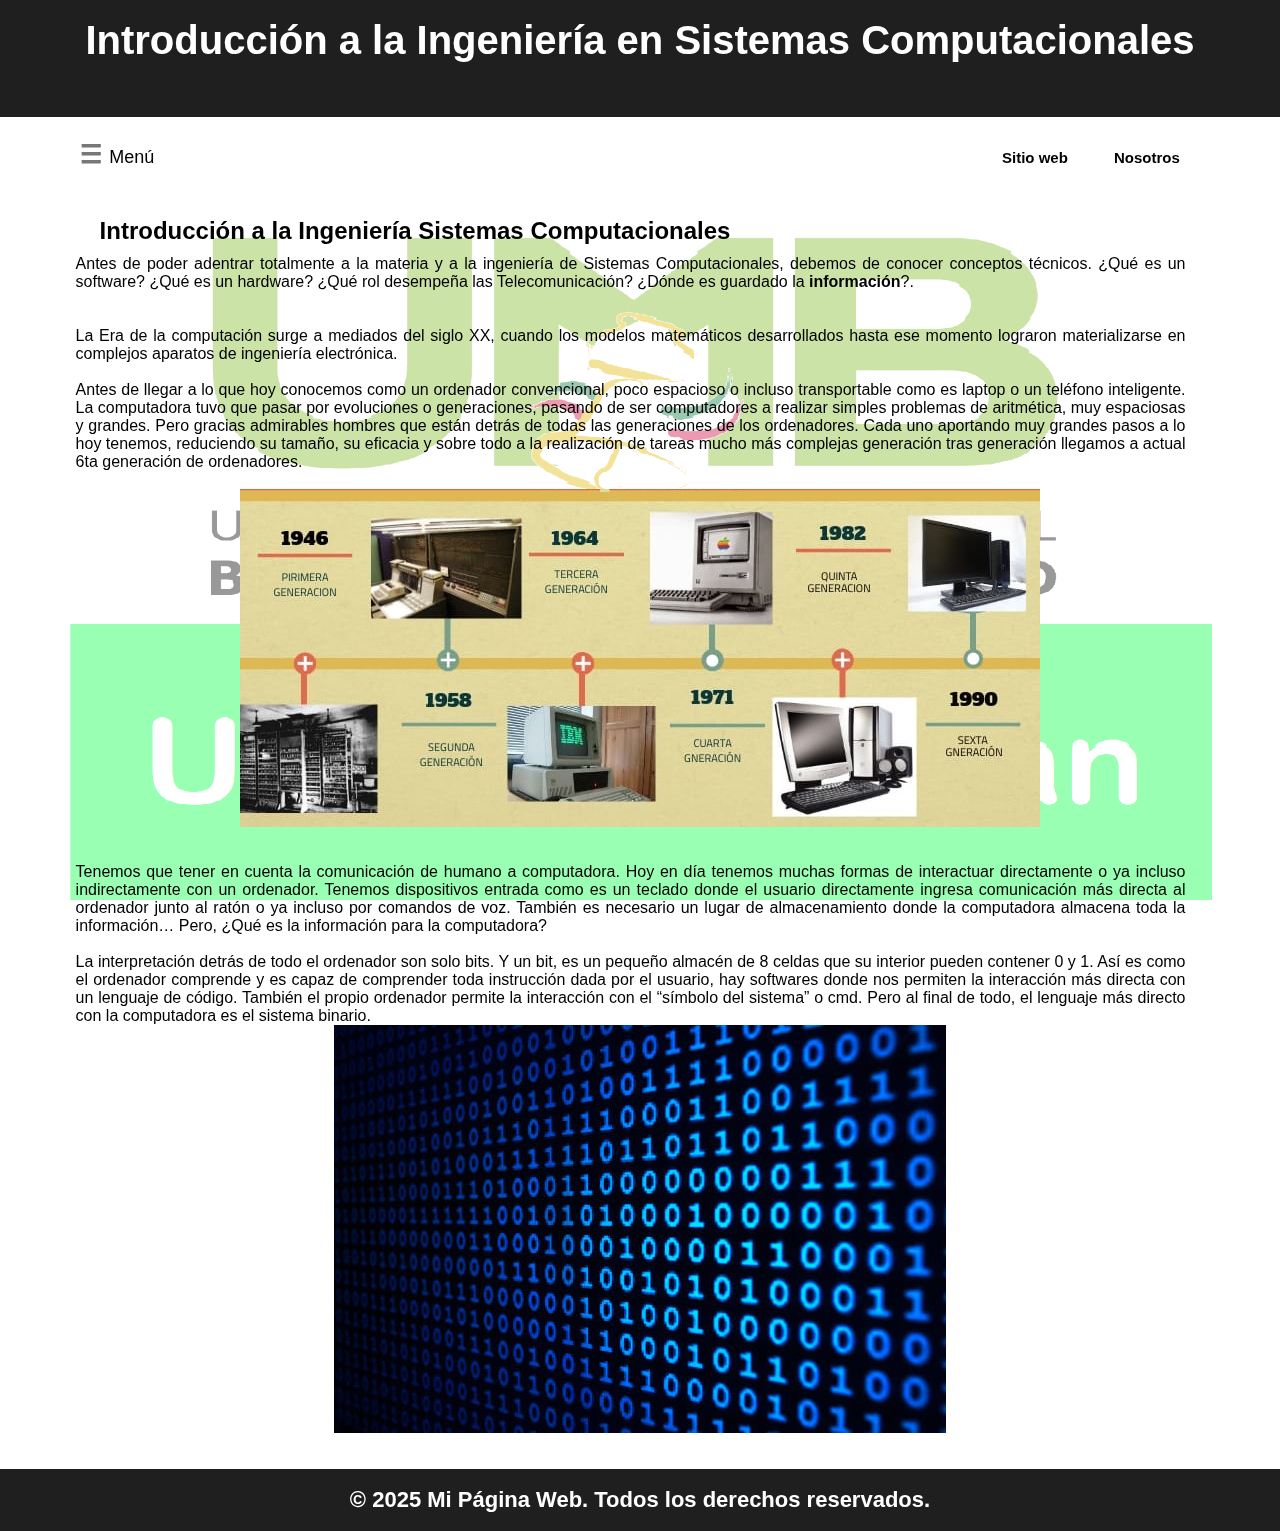
<file: programas HTML/index.html>
<!DOCTYPE html> 
<html lang="es">
<head>
 <meta charset="UTF-8"> 
 <meta name="viewport" content="width=device-width, initial-scale=1.0">

 <title>INTRODUCCIÓN A LA INGENIERIA DE SISTEMAS COMPUTACIONALES</title> 
<link rel="stylesheet" href="estilo.css"> 
</head>
    <header>Introducción a la Ingeniería en Sistemas Computacionales</header>
    <header class="header">
      <div class="container">
        <div class="btn-menu">
          <label for="btn-menu">☰</label>
        </div>
        <div class="logo">
          <h1>Menú </h1>
        </div>
        <nav class="menu">
            <a href="https://umb.edomex.gob.mx" target="_blank">Sitio web</a>
            <a href="https://www.google.com/url?sa=t&rct=j&q=&esrc=s&source=web&cd=&cad=rja&uact=8&ved=2ahUKEwj91ZXlhKuKAxV6EkQIHbBzFYIQFnoECBQQAQ&url=https%3A%2F%2Fm.facebook.com%2Fpeople%2FUES-Cuautitl%25C3%25A1n%2F61561100985549%2F&usg=AOvVaw0D7Pw0JTpMjnsDRaHGzPQX&opi=89978449"  target="_blank">Nosotros</a>
        </nav>
      </div>   
    </header>

    <div class="capa"></div>
    <!--	--------------->
    <input type="checkbox" id="btn-menu" />
    <div class="container-menu">
      <div class="cont-menu">
        <nav>
          <a href="index.html">Introducción</a>
          <a href="Entrada y Salida.html">Dispositvos de Entrada y Salida</a>
          <a href="Software.html">Software</a>
          <a href="Telecomunicaciones.html">Telecomunicaciones</a>
          <a href="Conexion.html">Conexion y Conectividad</a>
        </nav>
        <label for="btn-menu">✖️</label>
      </div>
    </div>
   

<main>
  <h2>Introducción a la Ingeniería Sistemas Computacionales</h2>
  <p>Antes de poder adentrar totalmente a la materia y a la ingeniería de Sistemas Computacionales, debemos de conocer conceptos técnicos. ¿Qué es un software? ¿Qué es un hardware? ¿Qué rol desempeña las Telecomunicación? ¿Dónde es guardado la <b>información</b>?. <br> <br> <br>
    La Era de la computación surge a mediados del siglo XX, cuando los modelos matemáticos desarrollados hasta ese momento lograron materializarse en complejos aparatos de ingeniería electrónica. <br> <br>
    Antes de llegar a lo que hoy conocemos como un ordenador convencional, poco espacioso o incluso transportable como es laptop o un teléfono inteligente. La computadora tuvo que pasar por evoluciones o generaciones, pasando de ser computadores a realizar simples problemas de aritmética, muy espaciosas y grandes. Pero gracias admirables hombres que están detrás de todas las generaciones de los ordenadores. Cada uno aportando muy grandes pasos a lo hoy tenemos, reduciendo su tamaño, su eficacia y sobre todo a la realización de tareas mucho más complejas generación tras generación llegamos a actual 6ta generación de ordenadores. <br> <br></p>
      <div class="imgcen"><img src="pcgen.jpg" alt="Linea del tiempo sobre la generaciones de los ordenadores."></div><br><br>

      <p>Tenemos que tener en cuenta la comunicación de humano a computadora. Hoy en día tenemos muchas formas de interactuar directamente o ya incluso indirectamente con un ordenador. Tenemos dispositivos entrada como es un teclado donde el usuario directamente ingresa comunicación más directa al ordenador junto al ratón o ya incluso por comandos de voz. También es necesario un lugar de almacenamiento donde la computadora almacena toda la información… Pero, ¿Qué es la información para la computadora?<br><br>
        La interpretación detrás de todo el ordenador son solo bits. Y un bit, es un pequeño almacén de 8 celdas que su interior pueden contener 0 y 1. Así es como el ordenador comprende y es capaz de comprender toda instrucción dada por el usuario, hay softwares donde nos permiten la interacción más directa con un lenguaje de código. También el propio ordenador permite la interacción con el “símbolo del sistema” o cmd. Pero al final de todo, el lenguaje más directo con la computadora es el sistema binario.</p>
        <div class="imgcen"><img src="rezerro.jpg" alt="Imagen de Codigo Binario."></div><br><br>
</main>
<footer>&copy; 2025 Mi Página Web. Todos los derechos reservados.</footer>
</body>
</html>
</file>
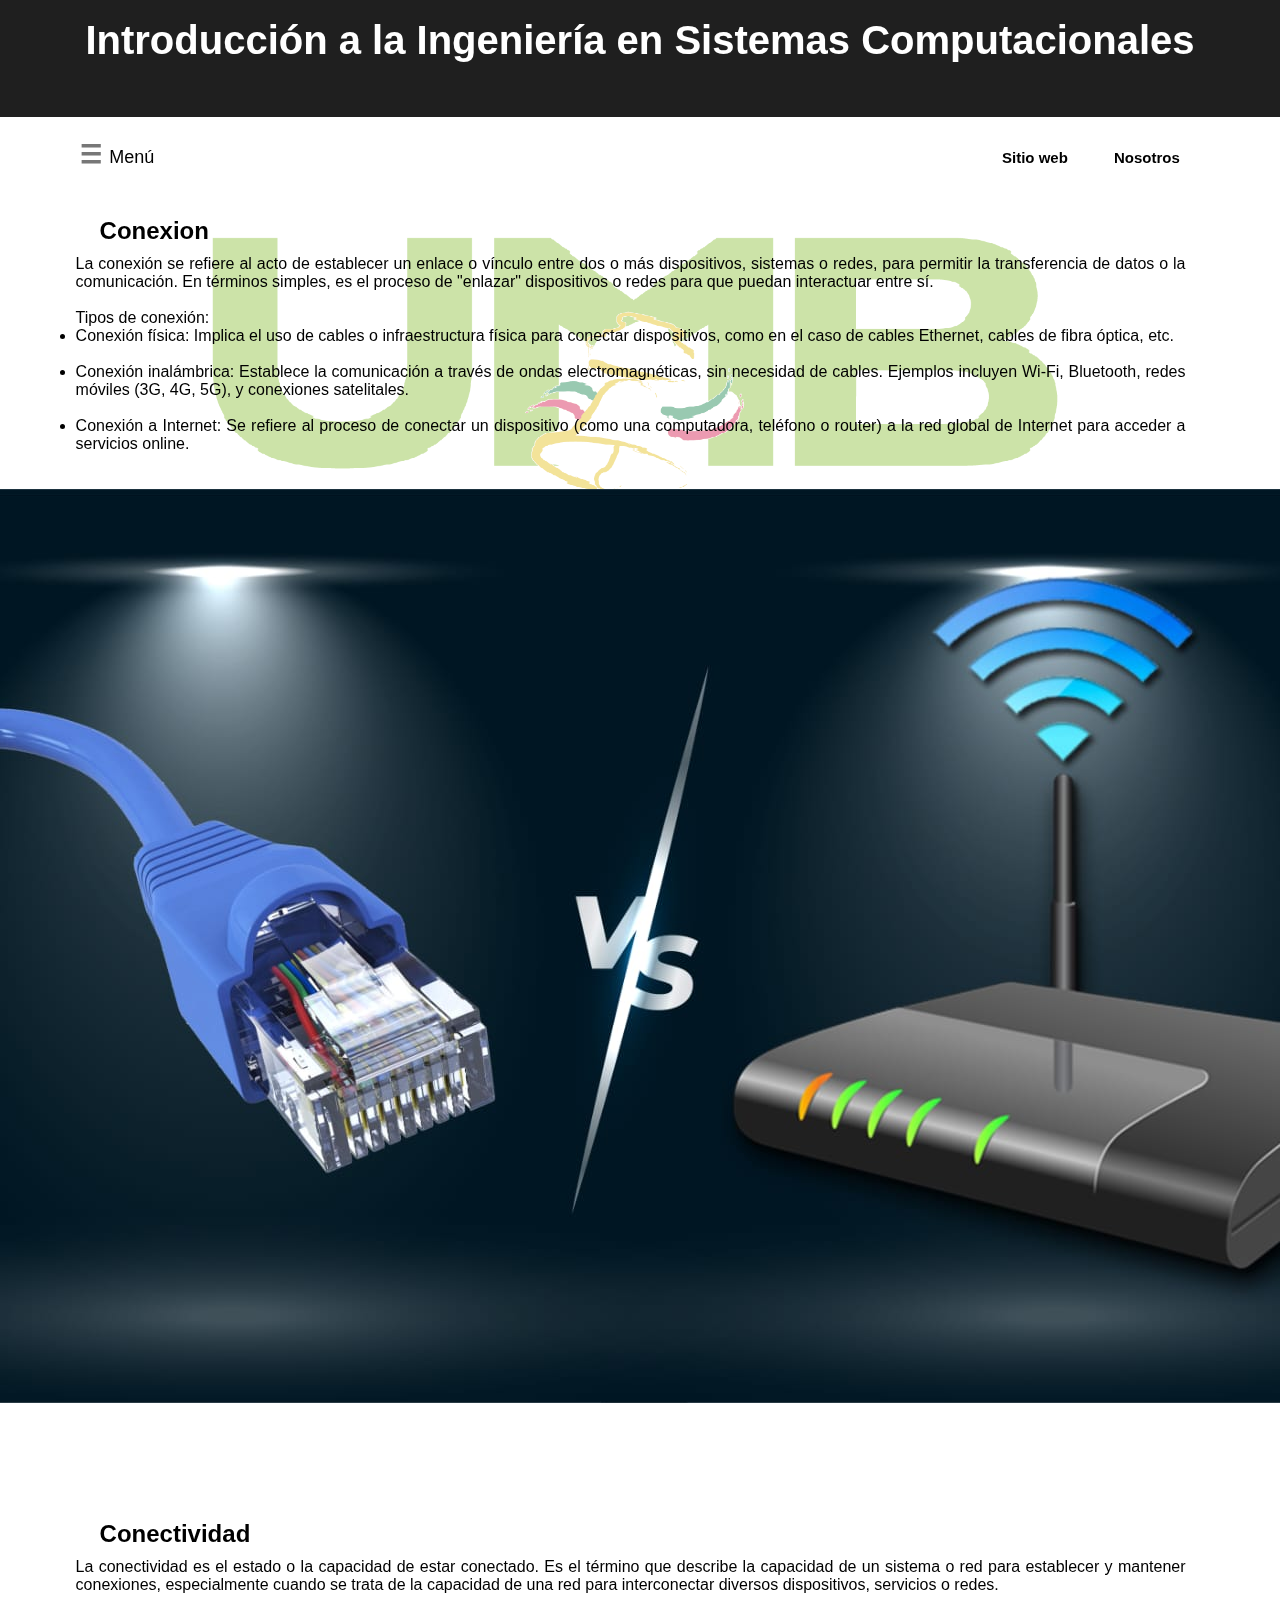
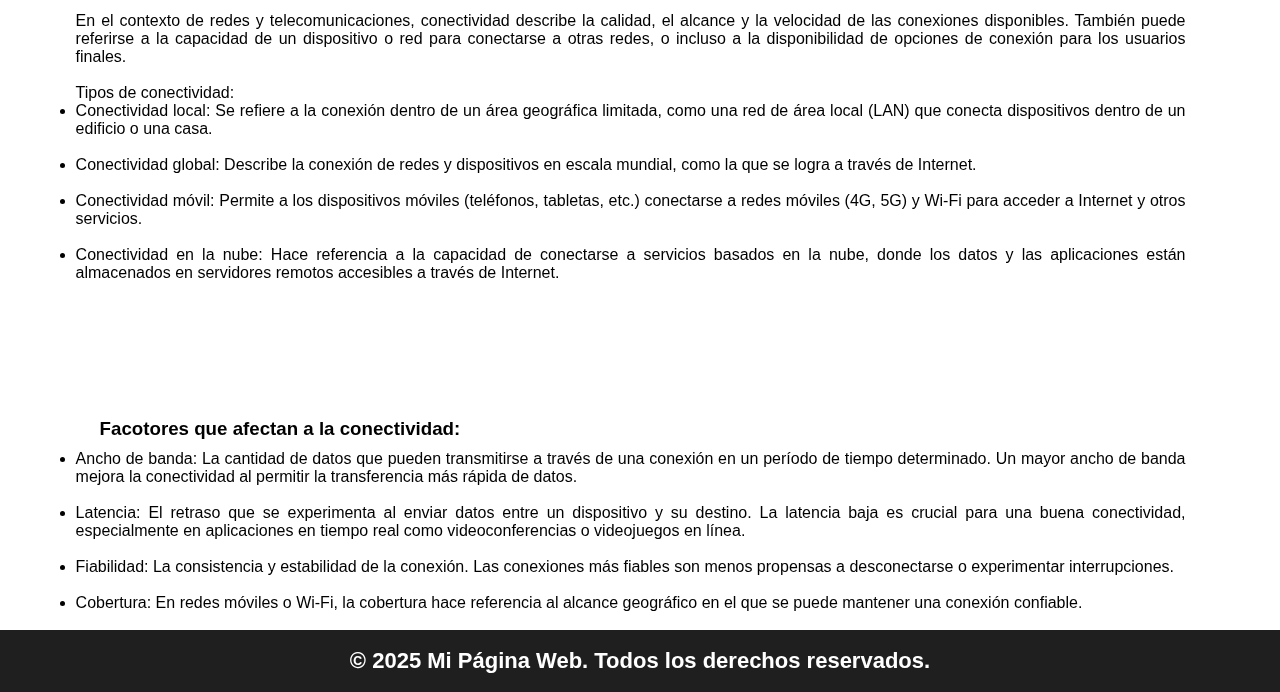
<file: programas HTML/Conexion.html>
<!DOCTYPE html> 
<html lang="es">
<head>
 <meta charset="UTF-8"> 
 <meta name="viewport" content="width=device-width, initial-scale=1.0">

 <title>Conexión y Conectividad</title> 
<link rel="stylesheet" href="estilo.css"> 
</head>

 <body>     
    <header>Introducción a la Ingeniería en Sistemas Computacionales</header>
    <header class="header">
      <div class="container">
        <div class="btn-menu">
          <label for="btn-menu">☰</label>
        </div>
        <div class="logo">
          <h1>Menú </h1>
        </div>
        <nav class="menu">
            <a href="https://umb.edomex.gob.mx"  target="_blank">Sitio web</a>
            <a href="https://www.google.com/url?sa=t&rct=j&q=&esrc=s&source=web&cd=&cad=rja&uact=8&ved=2ahUKEwj91ZXlhKuKAxV6EkQIHbBzFYIQFnoECBQQAQ&url=https%3A%2F%2Fm.facebook.com%2Fpeople%2FUES-Cuautitl%25C3%25A1n%2F61561100985549%2F&usg=AOvVaw0D7Pw0JTpMjnsDRaHGzPQX&opi=89978449" target="_blank">Nosotros</a>
        </nav>
      </div>   
    </header>

    <div class="capa"></div>
    <!--	--------------->
    <input type="checkbox" id="btn-menu" />
    <div class="container-menu">
      <div class="cont-menu">
        <nav>
          <a href="index.html">Introducción</a>
          <a href="entrada y salida.html">Dispositvos de Entrada y Salida</a>
          <a href="Software.html">Software</a>
          <a href="Telecomunicaciones.html">Telecomunicaciones</a>
          <a href="Conexion.html">Conexion y Conectividad</a>
        </nav>
        <label for="btn-menu">✖️</label>
      </div>
    </div>
   
<main>
  <h2>Conexion</h2>
  <p>La conexión se refiere al acto de establecer un enlace o vínculo entre dos o más dispositivos, sistemas o redes, para permitir la transferencia de datos o la comunicación. En términos simples, es el proceso de "enlazar" dispositivos o redes para que puedan interactuar entre sí.<br><br>
    Tipos de conexión: <br></p>
    <ul>
      <li>Conexión física: Implica el uso de cables o infraestructura física para conectar dispositivos, como en el caso de cables Ethernet, cables de fibra óptica, etc.</li><br>
      <li>Conexión inalámbrica: Establece la comunicación a través de ondas electromagnéticas, sin necesidad de cables. Ejemplos incluyen Wi-Fi, Bluetooth, redes móviles (3G, 4G, 5G), y conexiones satelitales.</li><br>
      <li>Conexión a Internet: Se refiere al proceso de conectar un dispositivo (como una computadora, teléfono o router) a la red global de Internet para acceder a servicios online.</li><br>
    </ul><br>
    <div class="imgcen"><img class="" src="epicasbatallasdelfrikismo.jpg" alt="Microondas y Fibra optica"></div><br>
  <h2>Conectividad</h2>
  <p>La conectividad es el estado o la capacidad de estar conectado. Es el término que describe la capacidad de un sistema o red para establecer y mantener conexiones, especialmente cuando se trata de la capacidad de una red para interconectar diversos dispositivos, servicios o redes.<br><br>
    En el contexto de redes y telecomunicaciones, conectividad describe la calidad, el alcance y la velocidad de las conexiones disponibles. También puede referirse a la capacidad de un dispositivo o red para conectarse a otras redes, o incluso a la disponibilidad de opciones de conexión para los usuarios finales.<br><br>
  Tipos de conectividad: <br></p>
    <ul>
      <li>Conectividad local: Se refiere a la conexión dentro de un área geográfica limitada, como una red de área local (LAN) que conecta dispositivos dentro de un edificio o una casa.</li><br>
      <li>Conectividad global: Describe la conexión de redes y dispositivos en escala mundial, como la que se logra a través de Internet.</li><br>
      <li>Conectividad móvil: Permite a los dispositivos móviles (teléfonos, tabletas, etc.) conectarse a redes móviles (4G, 5G) y Wi-Fi para acceder a Internet y otros servicios.</li><br>
      <li>Conectividad en la nube: Hace referencia a la capacidad de conectarse a servicios basados en la nube, donde los datos y las aplicaciones están almacenados en servidores remotos accesibles a través de Internet.</li><br>
    </ul><br>
    <h3>Facotores que afectan a la conectividad: <br></h3>
    <ul>
      <li>Ancho de banda: La cantidad de datos que pueden transmitirse a través de una conexión en un período de tiempo determinado. Un mayor ancho de banda mejora la conectividad al permitir la transferencia más rápida de datos.</li><br>
      <li>Latencia: El retraso que se experimenta al enviar datos entre un dispositivo y su destino. La latencia baja es crucial para una buena conectividad, especialmente en aplicaciones en tiempo real como videoconferencias o videojuegos en línea.</li><br>
      <li>Fiabilidad: La consistencia y estabilidad de la conexión. Las conexiones más fiables son menos propensas a desconectarse o experimentar interrupciones.</li><br>
      <li>Cobertura: En redes móviles o Wi-Fi, la cobertura hace referencia al alcance geográfico en el que se puede mantener una conexión confiable.</li><br>
    </ul>
</main>
  <footer>&copy; 2025 Mi Página Web. Todos los derechos reservados.</footer>
</body>
</html>
</file>
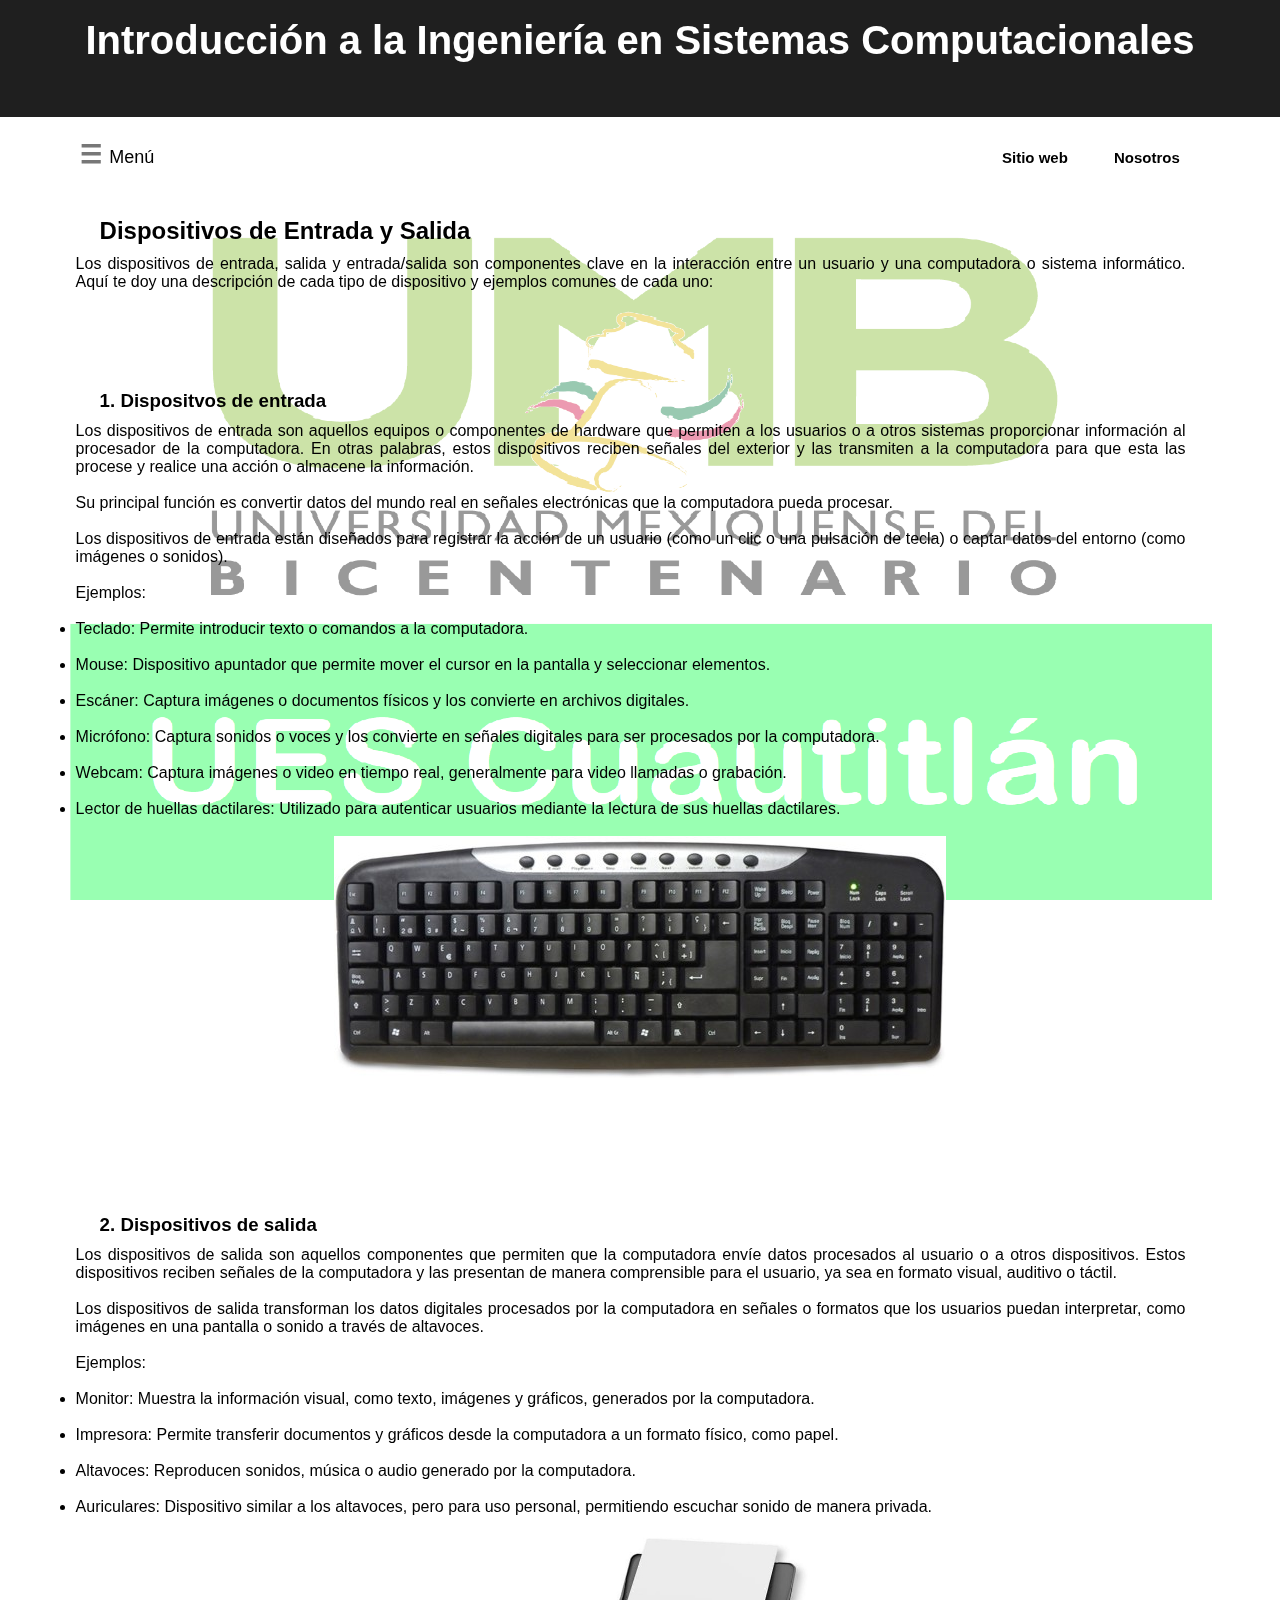
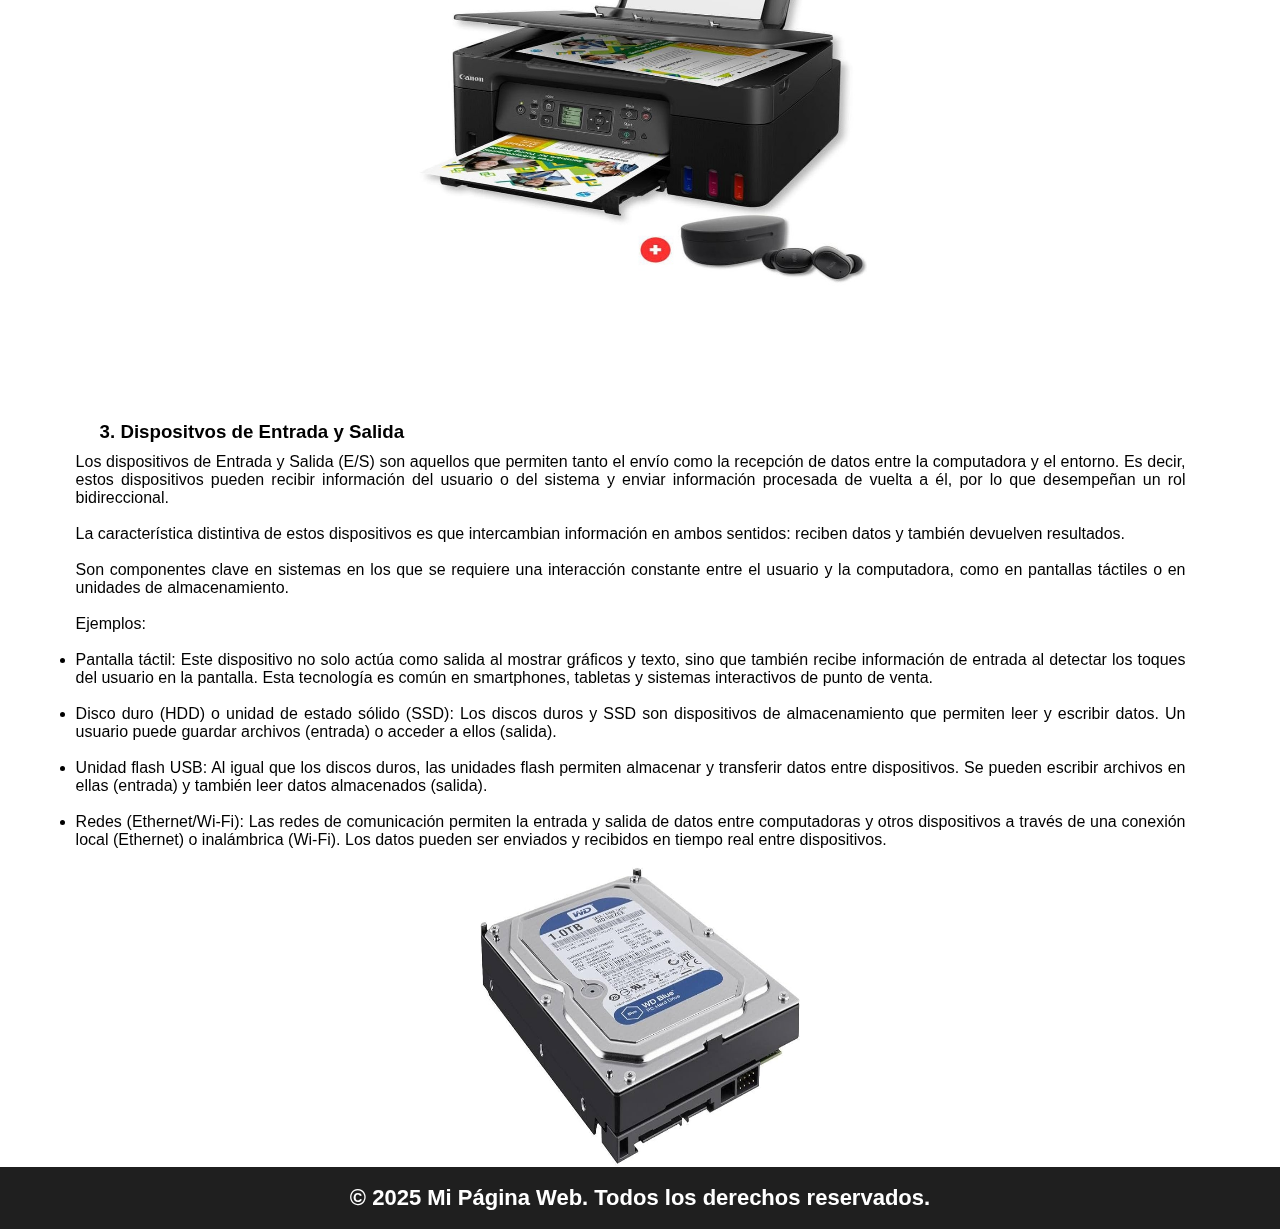
<file: programas HTML/Entrada y Salida.html>
<!DOCTYPE html> 
<html lang="es">
<head>
 <meta charset="UTF-8"> 
 <meta name="viewport" content="width=device-width, initial-scale=1.0">

 <title>Dispositvos (E/S)</title> 
<link rel="stylesheet" href="estilo.css"> 
</head>

 <body>     
    <header>Introducción a la Ingeniería en Sistemas Computacionales</header>
    <header class="header">
      <div class="container">
        <div class="btn-menu">
          <label for="btn-menu">☰</label>
        </div>
        <div class="logo">
          <h1>Menú </h1>
        </div>
        <nav class="menu">
            <a href="https://umb.edomex.gob.mx" target="_blank">Sitio web</a>
            <a href="https://www.google.com/url?sa=t&rct=j&q=&esrc=s&source=web&cd=&cad=rja&uact=8&ved=2ahUKEwj91ZXlhKuKAxV6EkQIHbBzFYIQFnoECBQQAQ&url=https%3A%2F%2Fm.facebook.com%2Fpeople%2FUES-Cuautitl%25C3%25A1n%2F61561100985549%2F&usg=AOvVaw0D7Pw0JTpMjnsDRaHGzPQX&opi=89978449" target="_blank">Nosotros</a>
        </nav>
      </div>   
    </header>

    <div class="capa"></div>
    <!--	--------------->
    <input type="checkbox" id="btn-menu" />
    <div class="container-menu">
      <div class="cont-menu">
        <nav>
          <a href="index.html">Introducción</a>
          <a href="Entrada y Salida.html">Dispositvos de Entrada y Salida</a>
          <a href="Software.html">Software</a>
          <a href="Telecomunicaciones.html">Telecomunicaciones</a>
          <a href="Conexion.html">Conexion y Conectividad</a>
        </nav>
        <label for="btn-menu">✖️</label>
      </div>
    </div>
   
<main>
  <h2>Dispositivos de Entrada y Salida</h2>
  <p>Los dispositivos de entrada, salida y entrada/salida son componentes clave en la interacción entre un usuario y una computadora o sistema informático. Aquí te doy una descripción de cada tipo de dispositivo y ejemplos comunes de cada uno: </p>
  <h3>  1. Dispositvos de entrada</h3>
  <p>Los dispositivos de entrada son aquellos equipos o componentes de hardware que permiten a los usuarios o a otros sistemas proporcionar información al procesador de la computadora. En otras palabras, estos dispositivos reciben señales del exterior y las transmiten a la computadora para que esta las procese y realice una acción o almacene la información.<br><br>

  Su principal función es convertir datos del mundo real en señales electrónicas que la computadora pueda procesar.<br><br>

  Los dispositivos de entrada están diseñados para registrar la acción de un usuario (como un clic o una pulsación de tecla) o captar datos del entorno (como imágenes o sonidos).<br><br>
  Ejemplos: <br><br></p>
  <ul>
    <li>Teclado: Permite introducir texto o comandos a la computadora.</li><br>
    
    <li>Mouse: Dispositivo apuntador que permite mover el cursor en la pantalla y seleccionar elementos.</li><br>

    <li>Escáner: Captura imágenes o documentos físicos y los convierte en archivos digitales.</li><br>

    <li>Micrófono: Captura sonidos o voces y los convierte en señales digitales para ser procesados por la computadora.</li><br>

    <li>Webcam: Captura imágenes o video en tiempo real, generalmente para video llamadas o grabación.</li><br>

    <li>Lector de huellas dactilares: Utilizado para autenticar usuarios mediante la lectura de sus huellas dactilares.</li><br>
  </ul>
  <div class="imgcen"><img src="keyboard.jpg" alt="Teclado de membrana"></div><br><br>
  
  
  <h3>  2. Dispositivos de salida</h3>
  <p>Los dispositivos de salida son aquellos componentes que permiten que la computadora envíe datos procesados al usuario o a otros dispositivos. Estos dispositivos reciben señales de la computadora y las presentan de manera comprensible para el usuario, ya sea en formato visual, auditivo o táctil.<br><br>
    Los dispositivos de salida transforman los datos digitales procesados por la computadora en señales o formatos que los usuarios puedan interpretar, como imágenes en una pantalla o sonido a través de altavoces.<br><br>
    Ejemplos: <br><br></p>

  <ul>
    <li>Monitor: Muestra la información visual, como texto, imágenes y gráficos, generados por la computadora.</li><br>
    <li>Impresora: Permite transferir documentos y gráficos desde la computadora a un formato físico, como papel.</li><br>
    <li>Altavoces: Reproducen sonidos, música o audio generado por la computadora.</li><br>
    <li>Auriculares: Dispositivo similar a los altavoces, pero para uso personal, permitiendo escuchar sonido de manera privada.</li><br>
  </ul>

  <div class="imgcen"><img class="impress" src="impresora+audifonos.jpg" alt="Impresora con audifonos bluetooth"></div><br><br>

  <h3>  3. Dispositvos de Entrada y Salida</h3>
  <p>Los dispositivos de Entrada y Salida (E/S) son aquellos que permiten tanto el envío como la recepción de datos entre la computadora y el entorno. Es decir, estos dispositivos pueden recibir información del usuario o del sistema y enviar información procesada de vuelta a él, por lo que desempeñan un rol bidireccional.<br><br>
    La característica distintiva de estos dispositivos es que intercambian información en ambos sentidos: reciben datos y también devuelven resultados.<br><br>
    Son componentes clave en sistemas en los que se requiere una interacción constante entre el usuario y la computadora, como en pantallas táctiles o en unidades de almacenamiento.<br><br>
  Ejemplos: <br><br></p>
  <ul>
    <li>Pantalla táctil: Este dispositivo no solo actúa como salida al mostrar gráficos y texto, sino que también recibe información de entrada al detectar los toques del usuario en la pantalla. Esta tecnología es común en smartphones, tabletas y sistemas interactivos de punto de venta.</li><br>
    <li>Disco duro (HDD) o unidad de estado sólido (SSD): Los discos duros y SSD son dispositivos de almacenamiento que permiten leer y escribir datos. Un usuario puede guardar archivos (entrada) o acceder a ellos (salida).</li><br>
    <li>Unidad flash USB: Al igual que los discos duros, las unidades flash permiten almacenar y transferir datos entre dispositivos. Se pueden escribir archivos en ellas (entrada) y también leer datos almacenados (salida).</li><br>
    <li>Redes (Ethernet/Wi-Fi): Las redes de comunicación permiten la entrada y salida de datos entre computadoras y otros dispositivos a través de una conexión local (Ethernet) o inalámbrica (Wi-Fi). Los datos pueden ser enviados y recibidos en tiempo real entre dispositivos.</li><br>
  </ul>
  <div class="imgcen"><img class="ssd" src="ssd.jpg" alt="Unidad de estado solido"></div>

</main>
  <footer>&copy; 2025 Mi Página Web. Todos los derechos reservados.</footer>
</body>
</html>
</file>
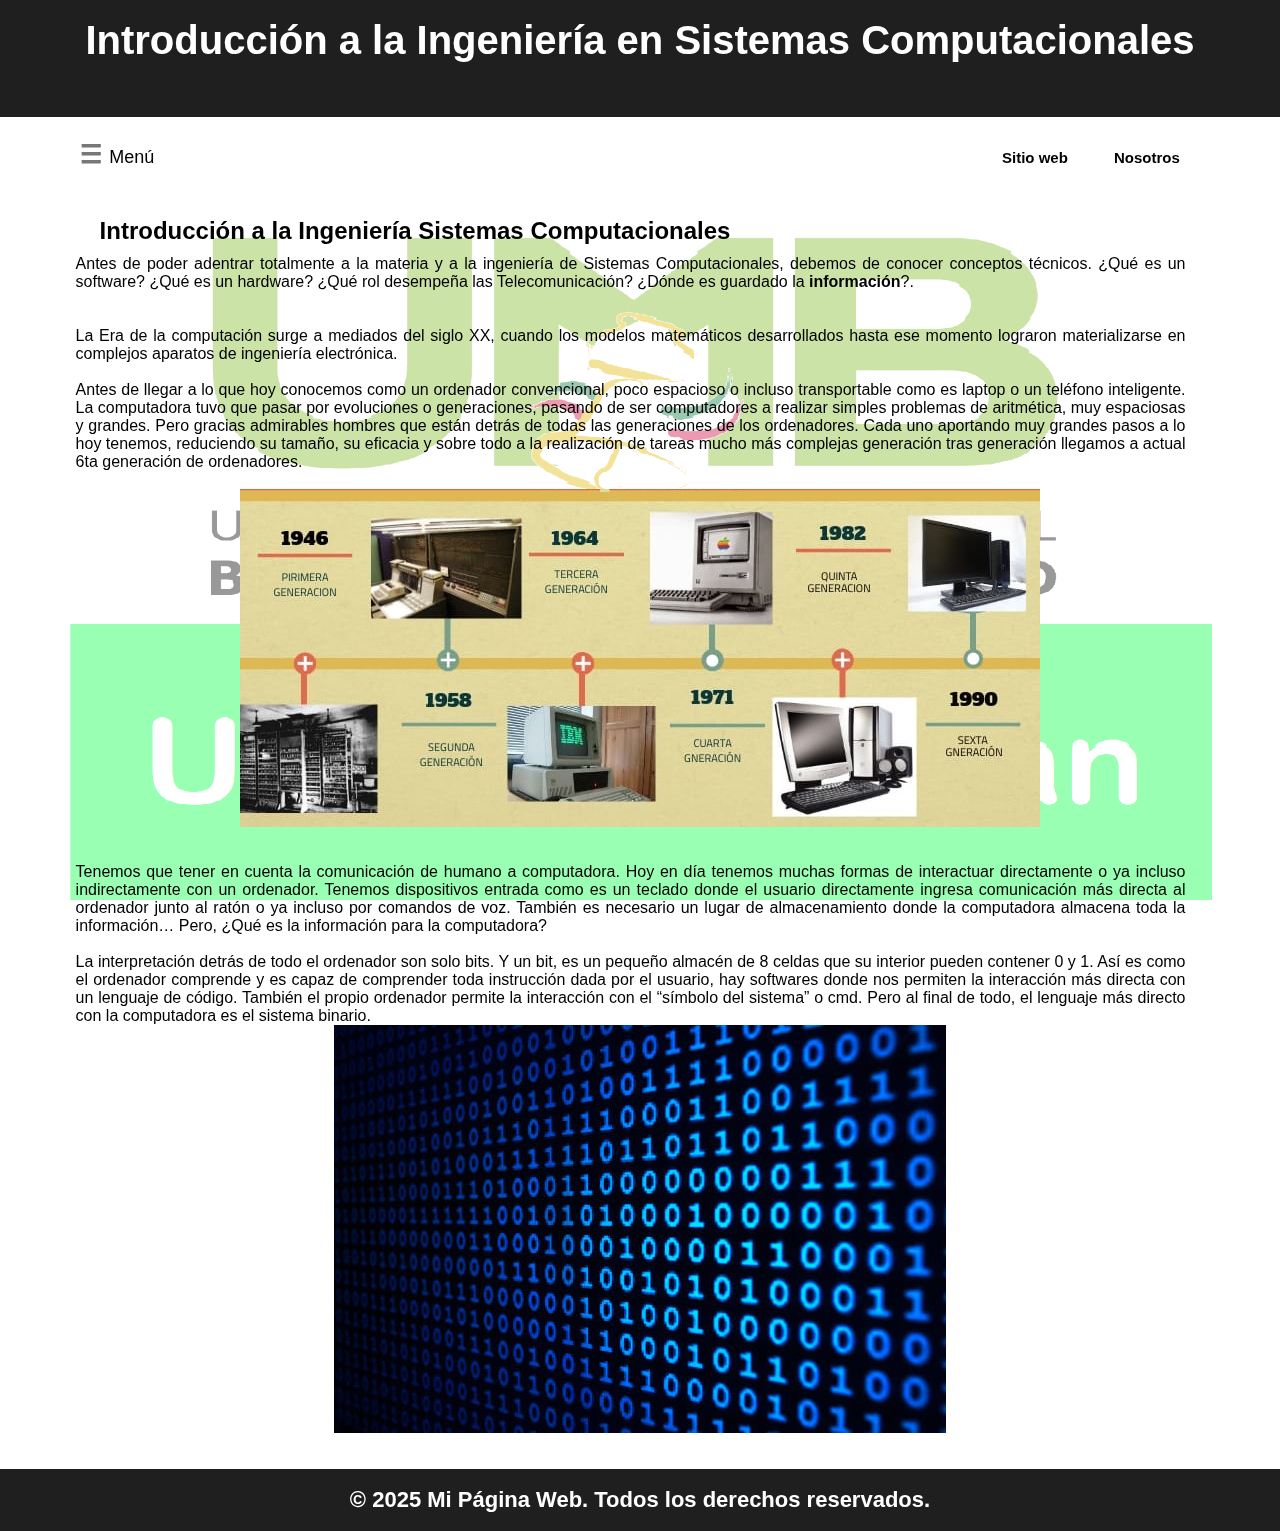
<file: programas HTML/PROYECTO DEFINITIVO.html>
<!DOCTYPE html> 
<html lang="es">
<head>
 <meta charset="UTF-8"> 
 <meta name="viewport" content="width=device-width, initial-scale=1.0">

 <title>INTRODUCCIÓN A LA INGENIERIA DE SISTEMAS COMPUTACIONALES</title> 
<link rel="stylesheet" href="estilo.css"> 
</head>
    <header>Introducción a la Ingeniería en Sistemas Computacionales</header>
    <header class="header">
      <div class="container">
        <div class="btn-menu">
          <label for="btn-menu">☰</label>
        </div>
        <div class="logo">
          <h1>Menú </h1>
        </div>
        <nav class="menu">
            <a href="https://umb.edomex.gob.mx" target="_blank">Sitio web</a>
            <a href="https://www.google.com/url?sa=t&rct=j&q=&esrc=s&source=web&cd=&cad=rja&uact=8&ved=2ahUKEwj91ZXlhKuKAxV6EkQIHbBzFYIQFnoECBQQAQ&url=https%3A%2F%2Fm.facebook.com%2Fpeople%2FUES-Cuautitl%25C3%25A1n%2F61561100985549%2F&usg=AOvVaw0D7Pw0JTpMjnsDRaHGzPQX&opi=89978449"  target="_blank">Nosotros</a>
        </nav>
      </div>   
    </header>

    <div class="capa"></div>
    <!--	--------------->
    <input type="checkbox" id="btn-menu" />
    <div class="container-menu">
      <div class="cont-menu">
        <nav>
          <a href="PROYECTO DEFINITIVO.html">Introducción</a>
          <a href="Entrada y Salida.html">Dispositvos de Entrada y Salida</a>
          <a href="Software.html">Software</a>
          <a href="Telecomunicaciones.html">Telecomunicaciones</a>
          <a href="Conexion.html">Conexion y Conectividad</a>
        </nav>
        <label for="btn-menu">✖️</label>
      </div>
    </div>
   

<main>
  <h2>Introducción a la Ingeniería Sistemas Computacionales</h2>
  <p>Antes de poder adentrar totalmente a la materia y a la ingeniería de Sistemas Computacionales, debemos de conocer conceptos técnicos. ¿Qué es un software? ¿Qué es un hardware? ¿Qué rol desempeña las Telecomunicación? ¿Dónde es guardado la <b>información</b>?. <br> <br> <br>
    La Era de la computación surge a mediados del siglo XX, cuando los modelos matemáticos desarrollados hasta ese momento lograron materializarse en complejos aparatos de ingeniería electrónica. <br> <br>
    Antes de llegar a lo que hoy conocemos como un ordenador convencional, poco espacioso o incluso transportable como es laptop o un teléfono inteligente. La computadora tuvo que pasar por evoluciones o generaciones, pasando de ser computadores a realizar simples problemas de aritmética, muy espaciosas y grandes. Pero gracias admirables hombres que están detrás de todas las generaciones de los ordenadores. Cada uno aportando muy grandes pasos a lo hoy tenemos, reduciendo su tamaño, su eficacia y sobre todo a la realización de tareas mucho más complejas generación tras generación llegamos a actual 6ta generación de ordenadores. <br> <br></p>
      <div class="imgcen"><img src="pcgen.jpg" alt="Linea del tiempo sobre la generaciones de los ordenadores."></div><br><br>

      <p>Tenemos que tener en cuenta la comunicación de humano a computadora. Hoy en día tenemos muchas formas de interactuar directamente o ya incluso indirectamente con un ordenador. Tenemos dispositivos entrada como es un teclado donde el usuario directamente ingresa comunicación más directa al ordenador junto al ratón o ya incluso por comandos de voz. También es necesario un lugar de almacenamiento donde la computadora almacena toda la información… Pero, ¿Qué es la información para la computadora?<br><br>
        La interpretación detrás de todo el ordenador son solo bits. Y un bit, es un pequeño almacén de 8 celdas que su interior pueden contener 0 y 1. Así es como el ordenador comprende y es capaz de comprender toda instrucción dada por el usuario, hay softwares donde nos permiten la interacción más directa con un lenguaje de código. También el propio ordenador permite la interacción con el “símbolo del sistema” o cmd. Pero al final de todo, el lenguaje más directo con la computadora es el sistema binario.</p>
        <div class="imgcen"><img src="rezerro.jpg" alt="Imagen de Codigo Binario."></div><br><br>
</main>
<footer>&copy; 2025 Mi Página Web. Todos los derechos reservados.</footer>
</body>
</html>
</file>
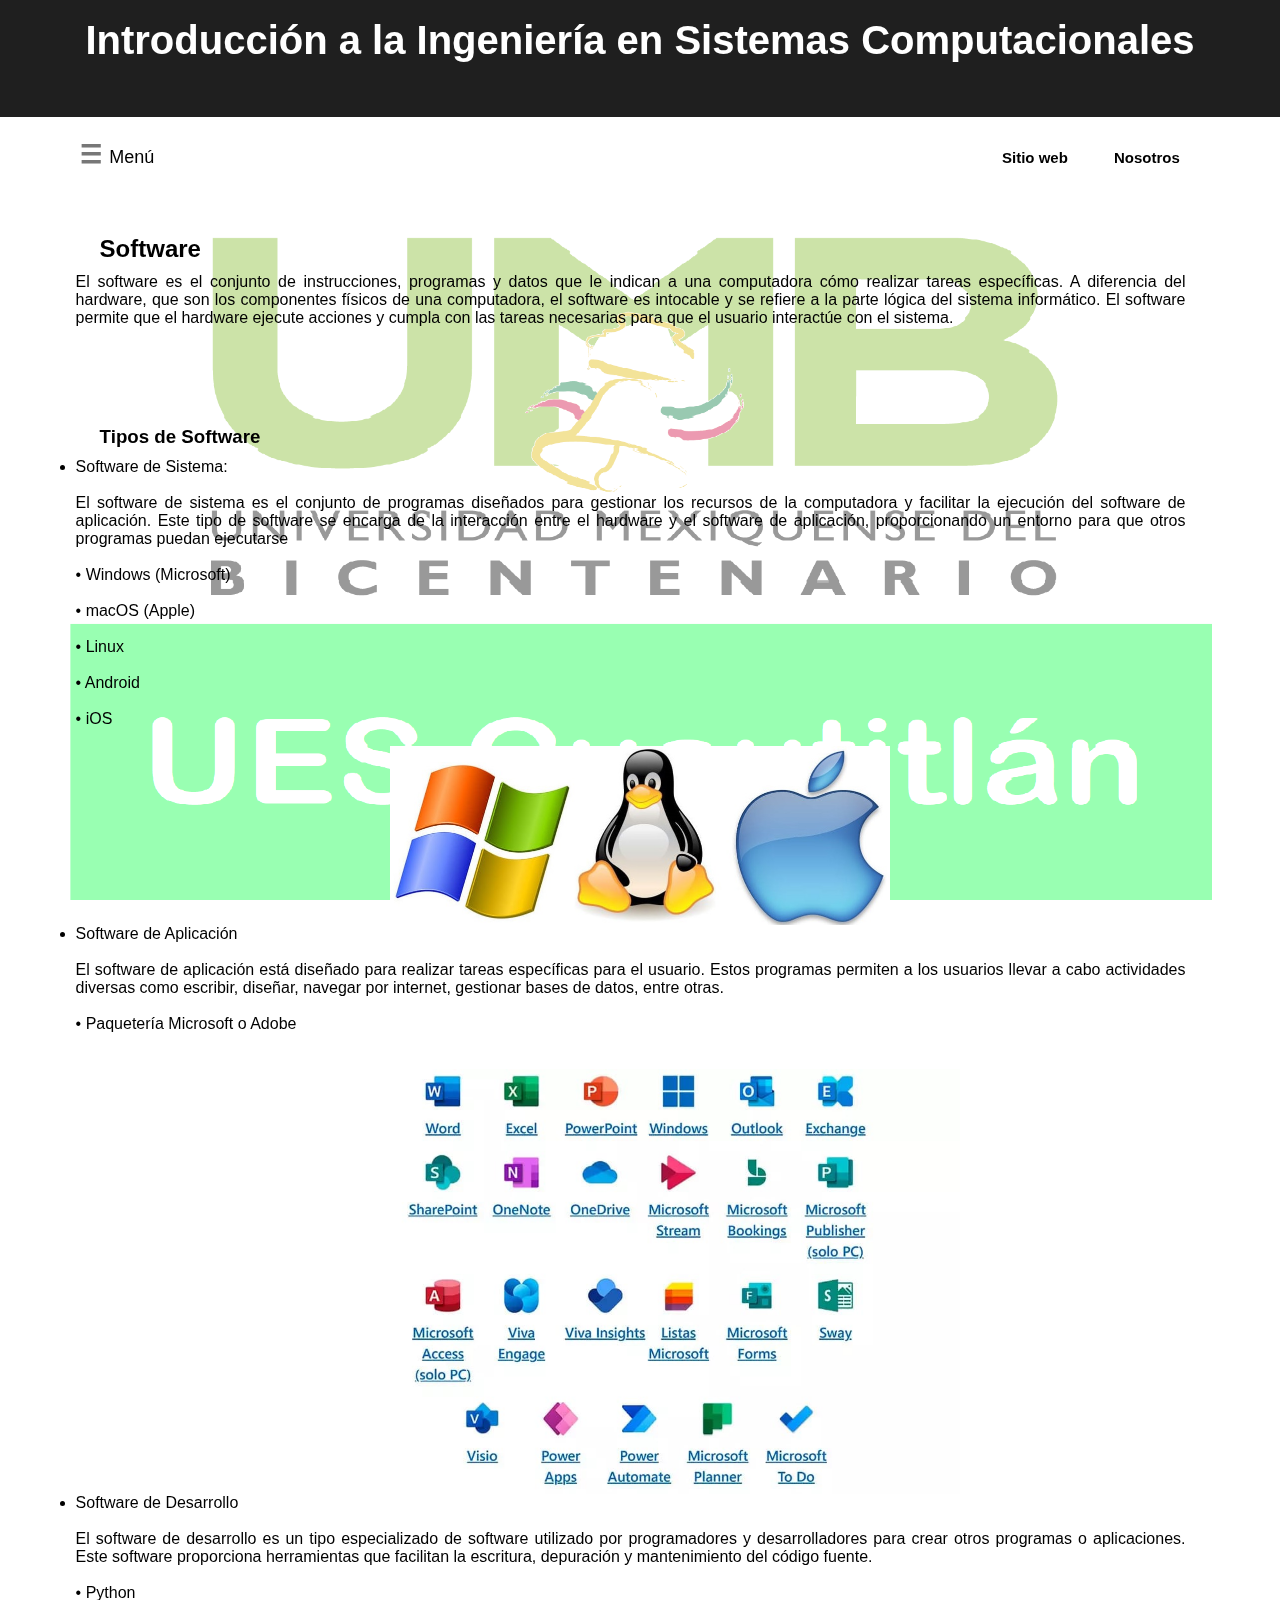
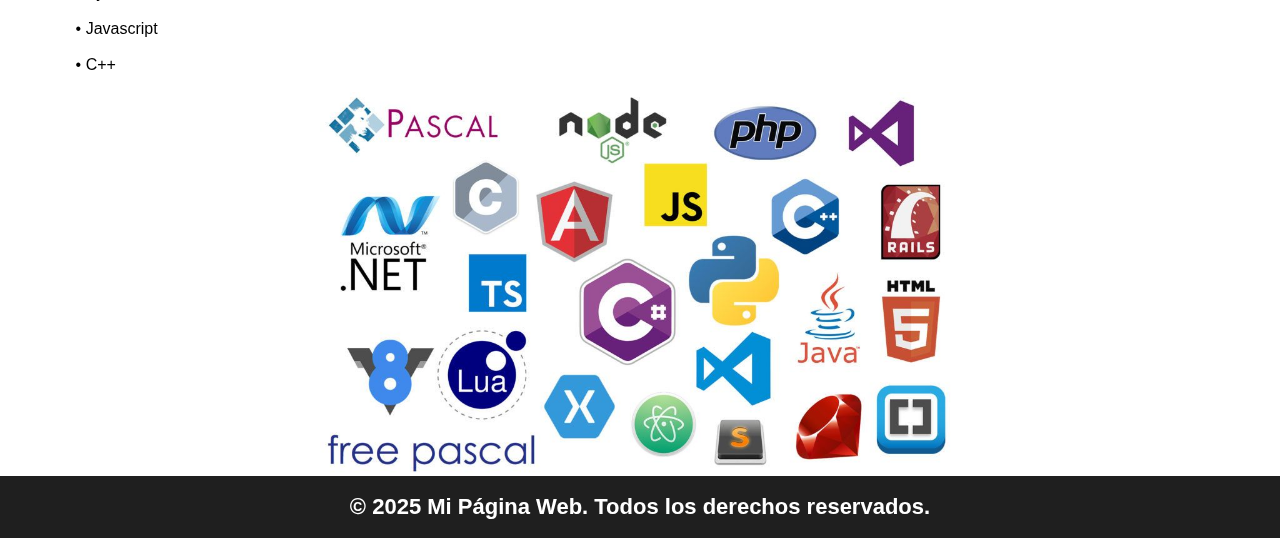
<file: programas HTML/Software.html>
<!DOCTYPE html> 
<html lang="es">
<head>
 <meta charset="UTF-8"> 
 <meta name="viewport" content="width=device-width, initial-scale=1.0">

 <title>Software</title> 
<link rel="stylesheet" href="estilo.css"> 
</head>

 <body>     
    <header>Introducción a la Ingeniería en Sistemas Computacionales</header>
    <header class="header">
      <div class="container">
        <div class="btn-menu">
          <label for="btn-menu">☰</label>
        </div>
        <div class="logo">
          <h1>Menú </h1>
        </div>
        <nav class="menu">
            <a href="https://umb.edomex.gob.mx" target="_blank">Sitio web</a>
            <a href="https://www.google.com/url?sa=t&rct=j&q=&esrc=s&source=web&cd=&cad=rja&uact=8&ved=2ahUKEwj91ZXlhKuKAxV6EkQIHbBzFYIQFnoECBQQAQ&url=https%3A%2F%2Fm.facebook.com%2Fpeople%2FUES-Cuautitl%25C3%25A1n%2F61561100985549%2F&usg=AOvVaw0D7Pw0JTpMjnsDRaHGzPQX&opi=89978449" target="_blank">Nosotros</a>
        </nav>
      </div>   
    </header>

    <div class="capa"></div>
    <!--	--------------->
    <input type="checkbox" id="btn-menu" />
    <div class="container-menu">
      <div class="cont-menu">
        <nav>
          <a href="index.html">Introducción</a>
          <a href="Entrada y Salida.html">Dispositvos de Entrada y Salida</a>
          <a href="Software.html">Software</a>
          <a href="Telecomunicaciones.html">Telecomunicaciones</a>
          <a href="Conexion.html">Conexion y Conectividad</a>
        </nav>
        <label for="btn-menu">✖️</label>
      </div>
    </div>
   
    •
    
<main>
  <h2>Software</h2>
  <p>El software es el conjunto de instrucciones, programas y datos que le indican a una computadora cómo realizar tareas específicas. A diferencia del hardware, que son los componentes físicos de una computadora, el software es intocable y se refiere a la parte lógica del sistema informático. El software permite que el hardware ejecute acciones y cumpla con las tareas necesarias para que el usuario interactúe con el sistema.</p>
  <h3>  Tipos de Software</h3>
  <ul>
    <li>Software de Sistema: </li><br><p>El software de sistema es el conjunto de programas diseñados para gestionar los recursos de la computadora y facilitar la ejecución del software de aplicación. Este tipo de software se encarga de la interacción entre el hardware y el software de aplicación, proporcionando un entorno para que otros programas puedan ejecutarse</p><br>
      <p>   • Windows (Microsoft)<br><br>   •	macOS (Apple) <br><br>  •	Linux <br><br>   •	Android <br><br> •	iOS<br><br>
        <div class="imgcen"><img class="so" src="so.jpg" alt="Sistemas Operativos"></div>

    <li>Software de Aplicación</li><br><p>El software de aplicación está diseñado para realizar tareas específicas para el usuario. Estos programas permiten a los usuarios llevar a cabo actividades diversas como escribir, diseñar, navegar por internet, gestionar bases de datos, entre otras.</p><br>
      <p>• Paquetería Microsoft o Adobe</p><br><br>
        <div class="imgcen"><img class="packm" src="microsoft.jpg" alt="Paqueteria de Microsoft"></div>

    <li>Software de Desarrollo</li><br><p>El software de desarrollo es un tipo especializado de software utilizado por programadores y desarrolladores para crear otros programas o aplicaciones. Este software proporciona herramientas que facilitan la escritura, depuración y mantenimiento del código fuente.</p><br>
      <p>• Python<br><br> • Javascript<br><br> • C++<br><br></p>
  </ul>
      <div class="imgcen"><img class="packm" src="programacion.jpg" alt="lenguajes de programación"></div>
</main>
  <footer>&copy; 2025 Mi Página Web. Todos los derechos reservados.</footer>
</body>
</html>
</file>
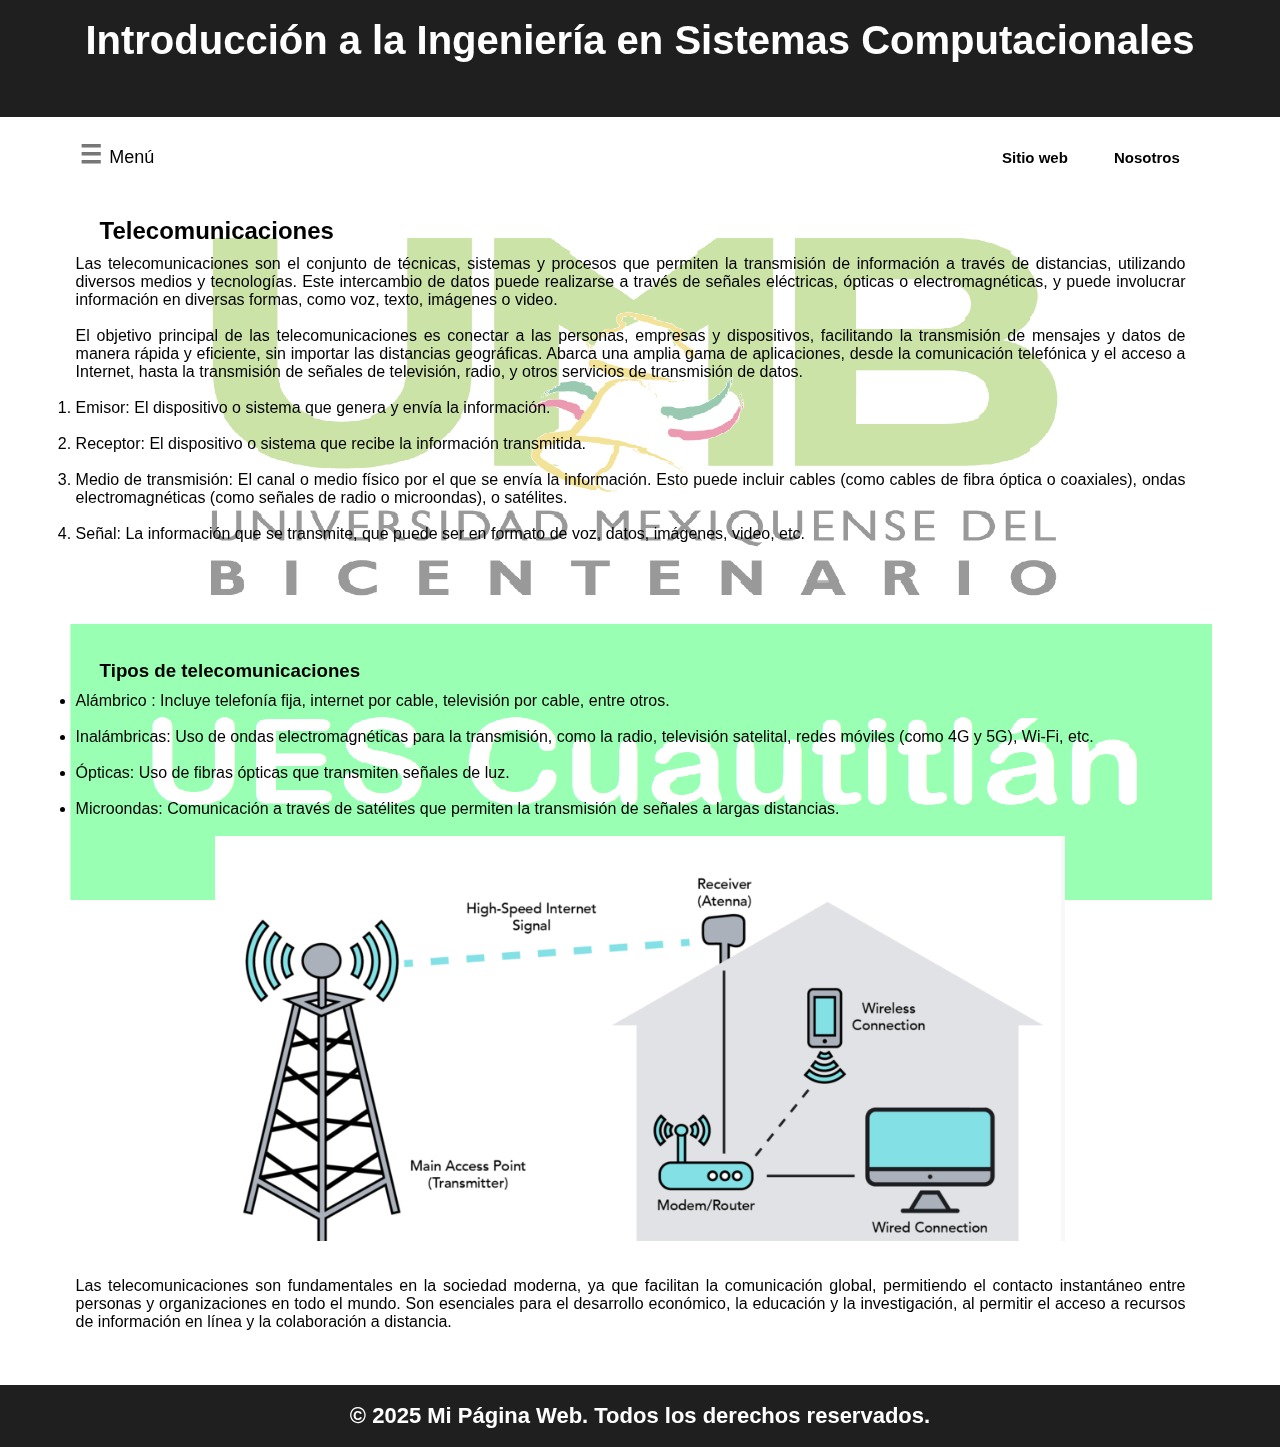
<file: programas HTML/Telecomunicaciones.html>
<!DOCTYPE html> 
<html lang="es">
<head>
 <meta charset="UTF-8"> 
 <meta name="viewport" content="width=device-width, initial-scale=1.0">

 <title>Telecomunicaciones</title> 
<link rel="stylesheet" href="estilo.css"> 
</head>

 <body>     
    <header>Introducción a la Ingeniería en Sistemas Computacionales</header>
    <header class="header">
      <div class="container">
        <div class="btn-menu">
          <label for="btn-menu">☰</label>
        </div>
        <div class="logo">
          <h1>Menú </h1>
        </div>
        <nav class="menu">
            <a href="https://umb.edomex.gob.mx" target="_blank">Sitio web</a>
            <a href="https://www.google.com/url?sa=t&rct=j&q=&esrc=s&source=web&cd=&cad=rja&uact=8&ved=2ahUKEwj91ZXlhKuKAxV6EkQIHbBzFYIQFnoECBQQAQ&url=https%3A%2F%2Fm.facebook.com%2Fpeople%2FUES-Cuautitl%25C3%25A1n%2F61561100985549%2F&usg=AOvVaw0D7Pw0JTpMjnsDRaHGzPQX&opi=89978449" target="_blank">Nosotros</a>
        </nav>
      </div>   
    </header>

    <div class="capa"></div>
    <!--	--------------->
    <input type="checkbox" id="btn-menu" />
    <div class="container-menu">
      <div class="cont-menu">
        <nav>
          <a href="index.html">Introducción</a>
          <a href="Entrada y Salida.html">Dispositvos de Entrada y Salida</a>
          <a href="Software.html">Software</a>
          <a href="Telecomunicaciones.html">Telecomunicaciones</a>
          <a href="Conexion.html">Conexion y Conectividad</a>
        </nav>
        <label for="btn-menu">✖️</label>
      </div>
    </div>
   
<main>
  <h2>Telecomunicaciones</h2>
  <p>Las telecomunicaciones son el conjunto de técnicas, sistemas y procesos que permiten la transmisión de información a través de distancias, utilizando diversos medios y tecnologías. Este intercambio de datos puede realizarse a través de señales eléctricas, ópticas o electromagnéticas, y puede involucrar información en diversas formas, como voz, texto, imágenes o video. <br><br>
    El objetivo principal de las telecomunicaciones es conectar a las personas, empresas y dispositivos, facilitando la transmisión de mensajes y datos de manera rápida y eficiente, sin importar las distancias geográficas. Abarca una amplia gama de aplicaciones, desde la comunicación telefónica y el acceso a Internet, hasta la transmisión de señales de televisión, radio, y otros servicios de transmisión de datos. <br><br></p>
    <ol>
      <li>  Emisor: El dispositivo o sistema que genera y envía la información.</li><br>
      <li>  Receptor: El dispositivo o sistema que recibe la información transmitida.</li><br>
      <li>  Medio de transmisión: El canal o medio físico por el que se envía la información. Esto puede incluir cables (como cables de fibra óptica o coaxiales), ondas electromagnéticas (como señales de radio o microondas), o satélites.</li><br>
      <li>  Señal: La información que se transmite, que puede ser en formato de voz, datos, imágenes, video, etc.</li><br>
    </ol>
  <h3>Tipos de telecomunicaciones</h3> 
  <ul>
    <li>Alámbrico : Incluye telefonía fija, internet por cable, televisión por cable, entre otros.</li><br>
    <li>Inalámbricas: Uso de ondas electromagnéticas para la transmisión, como la radio, televisión satelital, redes móviles (como 4G y 5G), Wi-Fi, etc.</li><br>
    <li>Ópticas: Uso de fibras ópticas que transmiten señales de luz.</li><br>
    <li>Microondas: Comunicación a través de satélites que permiten la transmisión de señales a largas distancias.</li><br>
  </ul> 
    <div class="imgcen"><img class="" src="microondas_fibra.png" alt="Microondas y Fibra optica"></div><br><br>

  <p>Las telecomunicaciones son fundamentales en la sociedad moderna, ya que facilitan la comunicación global, permitiendo el contacto instantáneo entre personas y organizaciones en todo el mundo. Son esenciales para el desarrollo económico, la educación y la investigación, al permitir el acceso a recursos de información en línea y la colaboración a distancia.</p><br><br><br>
  </main>
  <footer>&copy; 2025 Mi Página Web. Todos los derechos reservados.</footer>
</body>
</html>
</file>
<file: programas HTML/estilo.css>
@import url("https://fonts.googleapis.com/css?family=Montserrat|Montserrat+Alternates|Poppins&display=swap");
* {
  margin: 0;
  padding: 0;
  box-sizing: border-box;
}
body {
 font-family: "Franklin Gothic Medium", "Arial Narrow", Arial, sans-serif;
margin:0;
padding:0;
background-color: #ffffff;
color:#ffffff}

  header {
    background-color: #1f1f1f; 
    color: #ffffff; /* Texto blanco */
    padding: 18px;
    font-size: 40px;
    text-align: center;
    font-weight: bold;
  }
  
  .capa {
    position: fixed;
    width: 100%;
    height: 100vh;
    background: #ffffff99;
    z-index: -1;
    top: 0;
    right: 0;
  }
  .container {
    width: 90%;
    max-width: 1200px;
    margin: auto;
  }
  .container .btn-menu,
  .logo {
    float: left;
    line-height: 100px;
  }
  .container .btn-menu label {
    color: #777777;
    font-size: 25px;
    cursor: pointer;
  }
  .logo h1 {
    color: #000000;
    font-weight: 400;
    font-size: 18px;
    display: inline-block;
    line-height: normal;
    text-decoration: none;
    transition: all 0.3s ease;
    border-bottom: 2px solid transparent;
    margin-left: 3px;
  }
  .container .menu {
    float: right;
    line-height: 100px;
  }
  .container .menu a {
    display: inline-block;
    padding: 15px;
    line-height: normal;
    text-decoration: none;
    color: #000000;
    transition: all 0.3s ease;
    border-bottom: 2px solid transparent;
    font-size: 15px;
    margin-right: 5px;
  }
  .container .menu a:hover {
    border-bottom: 2px solid #c7c7c7;
    padding-bottom: 5px;
  }
  /*Fin de Estilos para el encabezado*/
  
  /*Menù lateral*/
  #btn-menu {
    display: none;
  }
  .container-menu {
    position: absolute;
    background: rgba(0, 0, 0, 0.5);
    width: 100%;
    height: 100vh;
    top: 0;
    right: 0;
    transition: all 500ms ease;
    opacity: 0;
    visibility: hidden;
  }
  #btn-menu:checked ~ .container-menu {
    opacity: 1;
    visibility: visible;
  }
  .cont-menu {
    width: 100%;
    max-width: 250px;
    background: #32343b;
    height: 100vh;
    position: relative;
    transition: all 500ms ease;
    transform: translateX(-100%);
  }
  #btn-menu:checked ~ .container-menu .cont-menu {
    transform: translateX(0%);
  }
  .cont-menu nav {
    transform: translateY(15%);
  }
  .cont-menu nav a {
    display: block;
    text-decoration: none;
    padding: 20px;
    color: #c7c7c7;
    border-left: 5px solid transparent;
    transition: all 400ms ease;
  }
  .cont-menu nav a:hover {
    border-left: 5px solid #c7c7c7;
    background: #1f1f1f;
  }
  .cont-menu label {
    position: absolute;
    right: 5px;
    top: 10px;
    color: #fff;
    cursor: pointer;
    font-size: 18px;
  }

  h1, h2, h3, h4, h5, h6 {
    margin: 10px;
    padding-top: 7%;
    padding-right: 7%;
    padding-left: 7%;

    color: #000000;
}

p {
    margin-left: 2cm;
    margin-right: 2.5cm;
    text-align: justify;
    color: #000000;
}

a {
    color: #0056b3;
    text-decoration: none;
}

a:hover {
    text-decoration: underline;
}
body {
  background-image: url(uescuautitlan.png);
  background-repeat: no-repeat;
  background-size: contain;
  background-attachment: fixed;
  background-position: center;
  margin: 0;
padding: 0;
min-height:  100vh;
}

.imgcen {
  display: flex;
  justify-content: center;
}

.impress{
  width: 454px;
  height: 352px;
}

.ssd{
  width: 320px;
  height: 300px;
}

.so{
  width: 500px;
  height: 179px;
}

.packm{
  width: 50%;
  height: 50%;
}


li {
  margin-left: 2cm;
  margin-right: 2.5cm;
  text-align: justify;
  color: #000000;
}

footer {
  background-color: #1f1f1f; 
  color: #ffffff; /* Texto blanco */
  padding: 18px;
  font-size: 22px;
  text-align: center;
  font-weight: bold;
}
</file>
